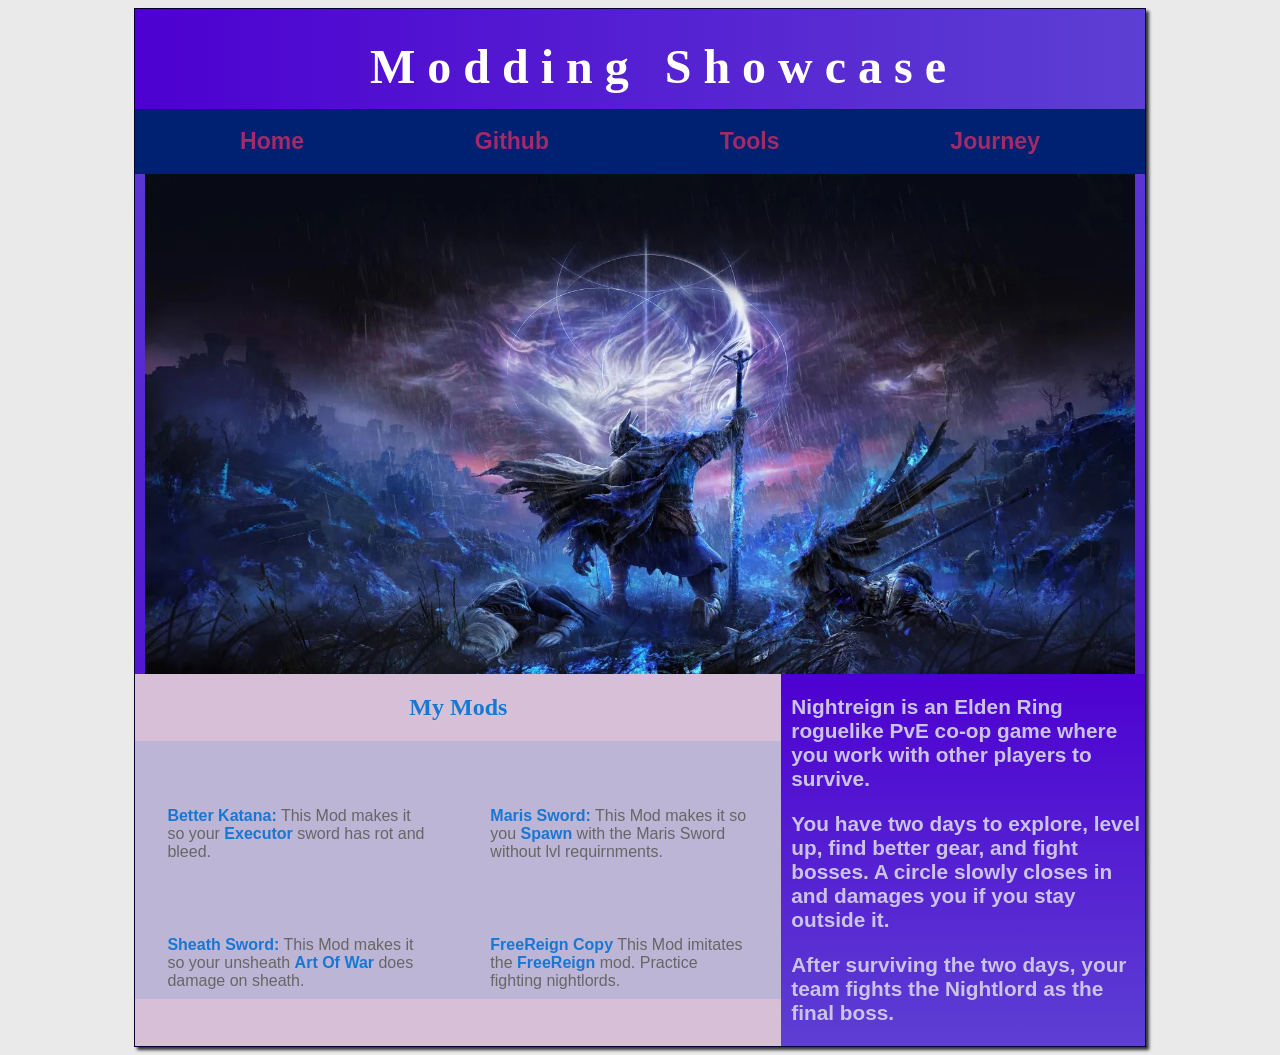
<file: index.html>
<!DOCTYPE html>
<html lang="en">

<head>
    <title> Modding Showcase </title>
    <meta charset="UTF-8">
    <link href="index.css" rel="stylesheet">
</head>



<body>

    <div id="wrapper">

        <header>

            <h1>Modding Showcase</h1>

        </header>



        <nav>
            <ul>
                <li><a href="index.html"> Home</a></li>
                <li><a href="https://github.com/voltrex-dev/Modding-Showcase"> Github</a></li>
                <li><a href="tools.html">Tools</a></li>
                <li><a href="temp.html"> Journey</a></li>
            </ul>

        </nav>
        
        <div id="rightext">
            <p>
                Nightreign is an Elden Ring roguelike PvE co-op game where you work with other players to survive.
            </p>

            <p>
                You have two days to explore, level up, find better gear, and fight bosses. A circle slowly closes in and damages you if you stay outside it.
            </p>

            <p>
                After surviving the two days, your team fights the Nightlord as the final boss.
            </p>

        </div>



        <div id="homehero">

        </div>

        <main>
            <h2>My Mods</h2>

            <section>
                <div class="status">
                     <p>
                        <span class="boldp">Better Katana:</span>
                        This Mod makes it so your
                        <span class="boldp">Executor</span>
                        sword has rot and bleed.
                     </p>
                </div>
            </section>

            <section>
                <div class="status">
                    <p> 
                        <span class="boldp">Maris Sword:</span>
                        This Mod makes it so you
                        <span class="boldp">Spawn</span>
                        with the Maris Sword without lvl requirnments.
                    </p>
                </div>
            </section>

            <section>
                <div class="status">
                    <p>
                        <span class="boldp">Sheath Sword:</span>
                        This Mod makes it so your unsheath
                        <span class="boldp">Art Of War</span>
                        does damage on sheath.
                    </p>
                </div>
            </section>

            <section>
                <div class="status">
                    <p>
                        <span class="boldp">FreeReign Copy</span>
                        This Mod imitates the 
                        <span class="boldp">FreeReign</span>
                        mod. Practice fighting nightlords.
                    </p>
                </div>
            </section>

        </main>


    </div>

</body>

</html>
</file>
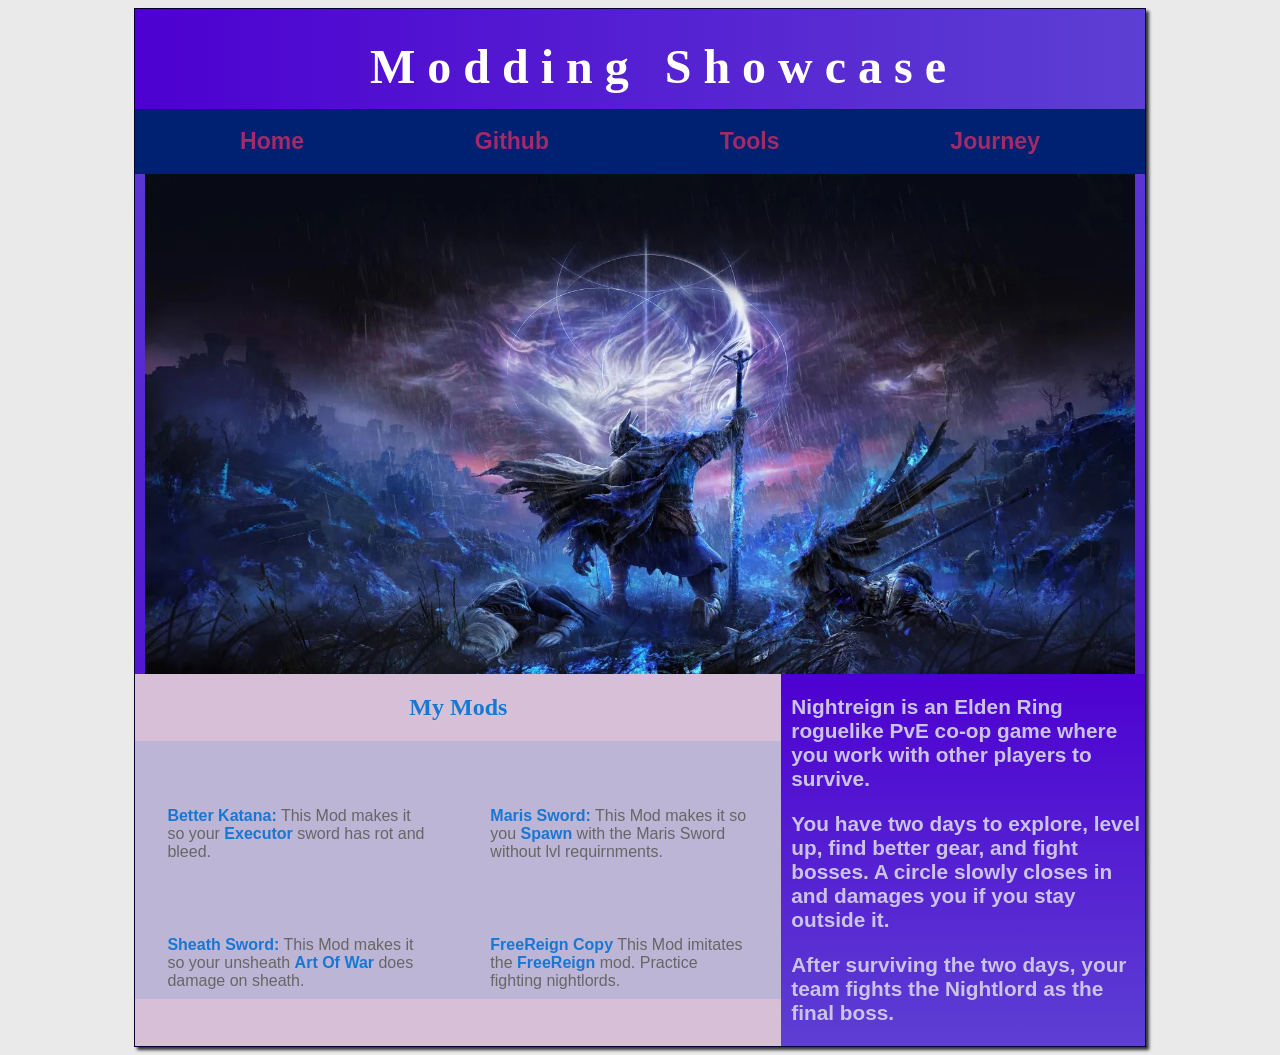
<file: Website/index.html>
<!DOCTYPE html>
<html lang="en">

<head>
    <title> Pacific Trails Resort </title>
    <meta charset="UTF-8">
    <link href="outbound.css" rel="stylesheet">
</head>



<body>

    <div id="wrapper">

        <header>

            <h1>Modding Showcase</h1>

        </header>



        <nav>
            <ul>
                <li><a href="index.html"> Home</a></li>
                <li><a href="https://github.com/voltrex-dev/Modding-Showcase"> Github</a></li>
                <li><a href="temp.html"> Tools</a></li>
                <li><a href="temp.html"> Journey</a></li>
            </ul>

        </nav>
        
        <div id="rightext">
            <p>
                Nightreign is an Elden Ring roguelike PvE co-op game where you work with other players to survive.
            </p>

            <p>
                You have two days to explore, level up, find better gear, and fight bosses. A circle slowly closes in and damages you if you stay outside it.
            </p>

            <p>
                After surviving the two days, your team fights the Nightlord as the final boss.
            </p>

        </div>



        <div id="homehero">

        </div>

        <main>
            <h2>My Mods</h2>

            <section>
                <div class="status">
                     <p>
                        <span class="boldp">Better Katana:</span>
                        This Mod makes it so your
                        <span class="boldp">Executor</span>
                        sword has rot and bleed.
                     </p>
                </div>
            </section>

            <section>
                <div class="status">
                    <p> 
                        <span class="boldp">Maris Sword:</span>
                        This Mod makes it so you
                        <span class="boldp">Spawn</span>
                        with the Maris Sword without lvl requirnments.
                    </p>
                </div>
            </section>

            <section>
                <div class="status">
                    <p>
                        <span class="boldp">Sheath Sword:</span>
                        This Mod makes it so your unsheath
                        <span class="boldp">Art Of War</span>
                        does damage on sheath.
                    </p>
                </div>
            </section>

            <section>
                <div class="status">
                    <p>
                        <span class="boldp">FreeReign Copy</span>
                        This Mod imitates the 
                        <span class="boldp">FreeReign</span>
                        mod. Practice fighting nightlords.
                    </p>
                </div>
            </section>

        </main>


    </div>

</body>

</html>
</file>
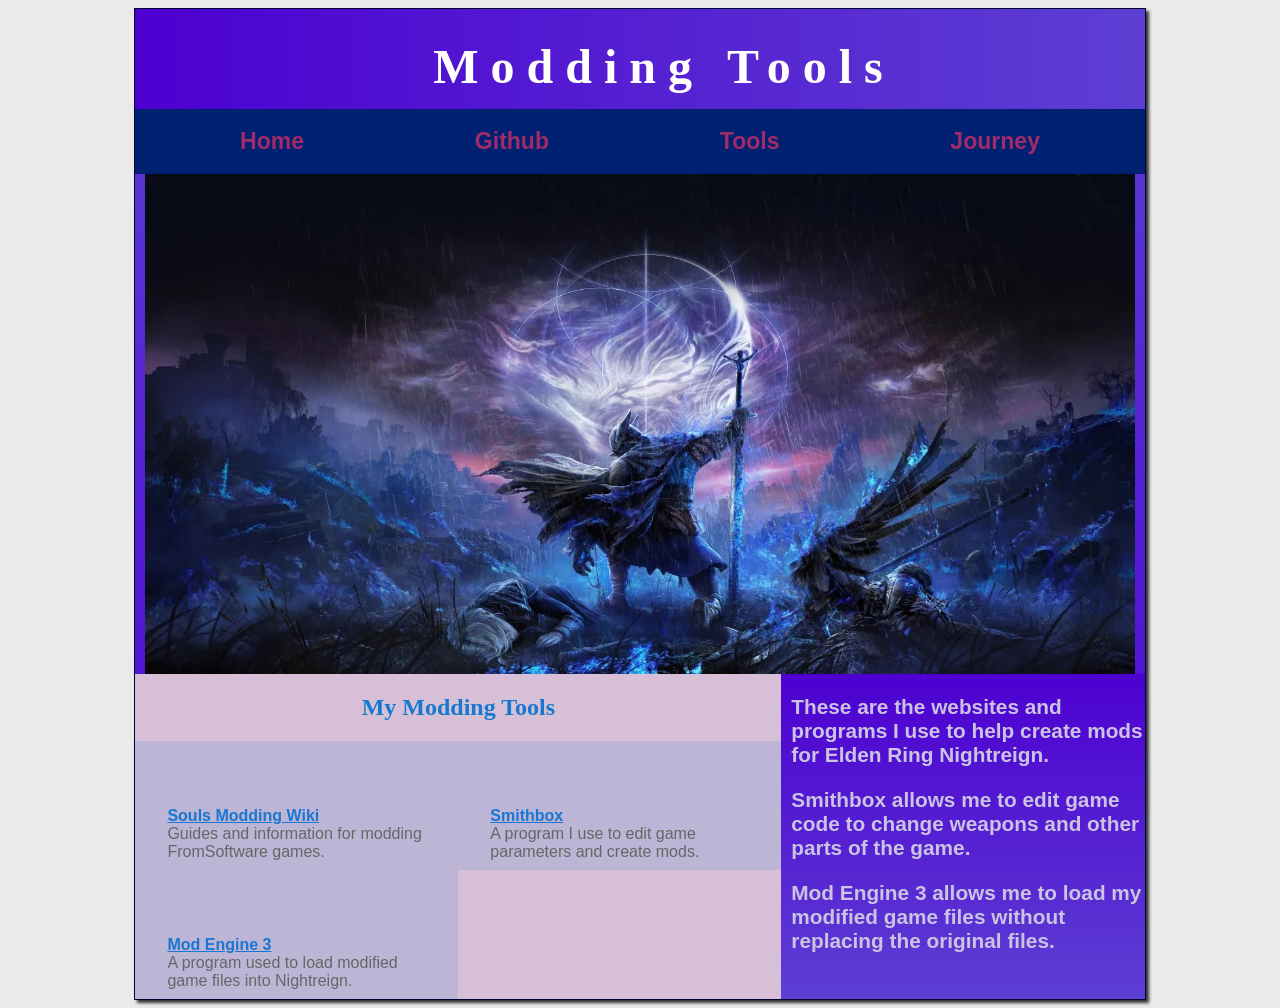
<file: tools.html>
<!DOCTYPE html>
<html lang="en">

<head>
    <title>Modding Tools</title>
    <meta charset="UTF-8">
    <link href="index.css" rel="stylesheet">
</head>

<body>

    <div id="wrapper">

        <header>
            <h1>Modding Tools</h1>
        </header>

        <nav>
            <ul>
                <li><a href="index.html">Home</a></li>
                <li><a href="https://github.com/voltrex-dev/Modding-Showcase"> Github</a></li>
                <li><a href="tools.html">Tools</a></li>
                <li><a href="temp.html">Journey</a></li>
            </ul>
        </nav>

        <div id="rightext">
            <p>
                These are the websites and programs I use
                to help create mods for Elden Ring Nightreign.
            </p>

            <p>
                Smithbox allows me to edit game code
                to change weapons and other parts of the game.
            </p>

            <p>
                Mod Engine 3 allows me to load my modified
                game files without replacing the original files.
            </p>
        </div>

        <div id="homehero">

        </div>

        <main>
            <h2>My Modding Tools</h2>

            <section>
                <div class="status">
                    <p>
                        <a class="boldp"
                        href="https://www.soulsmodding.com/doku.php?id=start">
                            Souls Modding Wiki
                        </a>
                        <br>
                        Guides and information for modding
                        FromSoftware games.
                    </p>
                </div>
            </section>

            <section>
                <div class="status">
                    <p>
                        <a class="boldp"
                        href="https://github.com/vawser/Smithbox">
                            Smithbox
                        </a>
                        <br>
                        A program I use to edit game
                        parameters and create mods.
                    </p>
                </div>
            </section>

            <section>
                <div class="status">
                    <p>
                        <a class="boldp"
                        href="https://github.com/garyttierney/me3">
                            Mod Engine 3
                        </a>
                        <br>
                        A program used to load modified
                        game files into Nightreign.
                    </p>
                </div>
            </section>

        </main>

    </div>

</body>

</html>
</file>
<file: index.css>
#wrapper {
    display: grid;
    grid-template:
        "header header header" 100px
        "nav nav nav" auto
        "homehero homehero homehero" auto
        "main main righttext" auto
        / 175px 1fr 36%;
}
body {
    background-color: #EAEAEA;
    color: #666666;
    font-family: Arial, Helvetica, sans-serif;
}
header {
    background-color: #002171;
    color: #FFFFFF;
    height: 120px;
    text-align: center;
    padding-top: 30px;
    padding-left: 3em;
    background-image: linear-gradient(to right, #4D00D1 ,#5D3FD3);
    grid-area: header;
}
nav {
    font-weight: bold;
    padding: 1.0em;
    font-size: 120%;
    grid-area: nav;
    background-color: #002171;
}
nav ul {
    list-style-type: none;
    display: flex;
    justify-content: space-around;
}
nav a {
    text-decoration: none;
}
nav a:link {
    color: #9F2B68;
}
nav a:visited {
    color: #301934;
}
nav a:hover {
    color: #CBC3E3;
}
nav ul {
    list-style-type: none;
    margin: 0;
    padding-left: 0;
    font-size: 1.2em;
}
h1 {
    margin-bottom: 0;
    margin-top: 0;
    font-family: Georgia, "Times New Roman", serif;
    font-size: 3em;
    letter-spacing: 0.25em;
}
h2 {
    color: #1976D2;
    font-family: Georgia, "Times New Roman", serif;
    text-shadow: 1px 1px 1px #CCCCCC;
    text-align: center;
}
h3 {
    color: #000033;
    font-family: Georgia, "Times New Roman", serif;
}
dt {
    color: #002171;
}
.boldp {
    color: #1976D2;
    font-weight: bold;
}
footer {
    display: none;
    font-size: 75%;
    font-style: italic;
    text-align: center;
    font-family: Georgia, "Times New Roman", Times, serif;
    padding: 2em;
    background-color: #FFFFFF;
    grid-area: footer;
}
#wrapper {
    margin-left: auto;
    margin-right: auto;
    width: 80%;
    background-color: #90C7E3;
    min-width: 960px;
    max-width: 2048px;
    box-shadow: 3px 3px 3px #333333;
    border: 1px solid #000033;
    background-image: linear-gradient(to bottom, #5D3FD3, #4D00D1);
}
main {
    display: block;
    background-color: #D8BFD8;
    overflow: auto;
    grid-area: main;
}
#homehero {
    height: 500px;
    background-image: url(Images/1.jpg);
    background-size: 100% 100%;
    margin-left: 10px;
    margin-right: 10px;
    grid-area: homehero;
}
#headerhero {
    height: 300px;
    width: 75px;
    background-image: url(Images/2.jpg);
    background-size: 100% 100%;
    background-position: right;
}
* {
    box-sizing: border-box;
}
section {
    float: left;
    width: 50%;
    height: 129px;
    padding-left: 2em;
    padding-right: 2em;
    background-color: #BDB5D5;
    padding-top: 50px;
}
#rightext {
    font-weight: bold;
    font-size: 130%;
    color: #CBC3E3;
    background-image: linear-gradient(to bottom, #4D00D1, #5D3FD3);
    grid-area: righttext;
    margin-top: 0;
    padding-left: 10px;
}
</file>
<file: Website/outbound.css>
#wrapper {
    display: grid;
    grid-template:
        "header header header" 100px
        "nav nav nav" auto
        "homehero homehero homehero" auto
        "main main righttext" auto
        / 175px 1fr 36%;
}
body {
    background-color: #EAEAEA;
    color: #666666;
    font-family: Arial, Helvetica, sans-serif;
}
header {
    background-color: #002171;
    color: #FFFFFF;
    height: 120px;
    text-align: center;
    padding-top: 30px;
    padding-left: 3em;
    background-image: linear-gradient(to right, #4D00D1 ,#5D3FD3);
    grid-area: header;
}
nav {
    font-weight: bold;
    padding: 1.0em;
    font-size: 120%;
    grid-area: nav;
    background-color: #002171;
}
nav ul {
    list-style-type: none;
    display: flex;
    justify-content: space-around;
}
nav a {
    text-decoration: none;
}
nav a:link {
    color: #9F2B68;
}
nav a:visited {
    color: #301934;
}
nav a:hover {
    color: #CBC3E3;
}
nav ul {
    list-style-type: none;
    margin: 0;
    padding-left: 0;
    font-size: 1.2em;
}
h1 {
    margin-bottom: 0;
    margin-top: 0;
    font-family: Georgia, "Times New Roman", serif;
    font-size: 3em;
    letter-spacing: 0.25em;
}
h2 {
    color: #1976D2;
    font-family: Georgia, "Times New Roman", serif;
    text-shadow: 1px 1px 1px #CCCCCC;
    text-align: center;
}
h3 {
    color: #000033;
    font-family: Georgia, "Times New Roman", serif;
}
dt {
    color: #002171;
}
.boldp {
    color: #1976D2;
    font-weight: bold;
}
footer {
    display: none;
    font-size: 75%;
    font-style: italic;
    text-align: center;
    font-family: Georgia, "Times New Roman", Times, serif;
    padding: 2em;
    background-color: #FFFFFF;
    grid-area: footer;
}
#wrapper {
    margin-left: auto;
    margin-right: auto;
    width: 80%;
    background-color: #90C7E3;
    min-width: 960px;
    max-width: 2048px;
    box-shadow: 3px 3px 3px #333333;
    border: 1px solid #000033;
    background-image: linear-gradient(to bottom, #5D3FD3, #4D00D1);
}
main {
    display: block;
    background-color: #D8BFD8;
    overflow: auto;
    grid-area: main;
}
#homehero {
    height: 500px;
    background-image: url(Images/1.jpg);
    background-size: 100% 100%;
    margin-left: 10px;
    margin-right: 10px;
    grid-area: homehero;
}
#headerhero {
    height: 300px;
    width: 75px;
    background-image: url(Images/2.jpg);
    background-size: 100% 100%;
    background-position: right;
}
* {
    box-sizing: border-box;
}
section {
    float: left;
    width: 50%;
    height: 129px;
    padding-left: 2em;
    padding-right: 2em;
    background-color: #BDB5D5;
    padding-top: 50px;
}
#rightext {
    font-weight: bold;
    font-size: 130%;
    color: #CBC3E3;
    background-image: linear-gradient(to bottom, #4D00D1, #5D3FD3);
    grid-area: righttext;
    margin-top: 0;
    padding-left: 10px;
}
</file>
